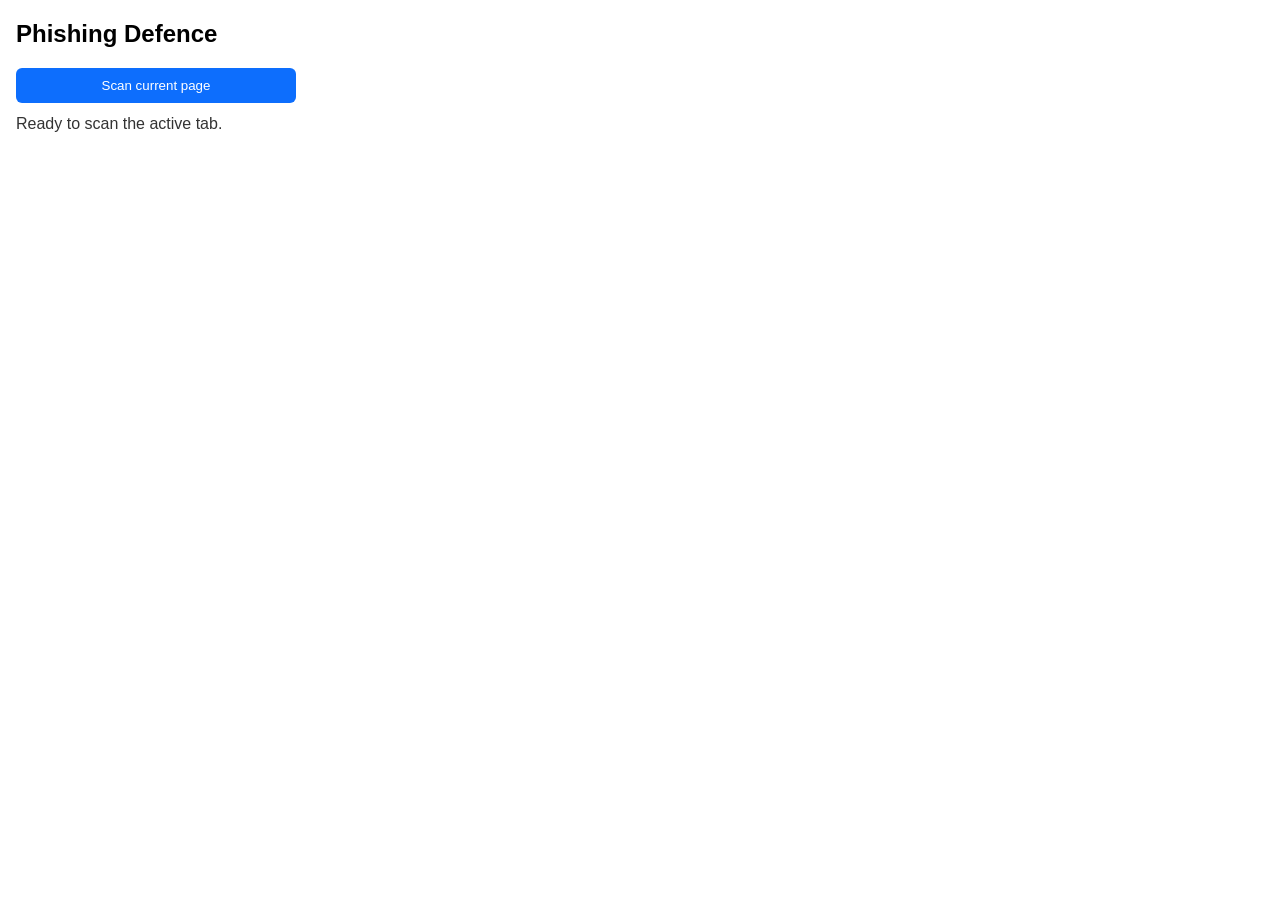
<file: chrome_extension/popup.html>
<!DOCTYPE html>
<html lang="en">
<head>
    <meta charset="UTF-8" />
    <meta name="viewport" content="width=device-width, initial-scale=1.0" />
    <title>Phishing Defence AI</title>
    <style>
        body { font-family: Arial, sans-serif; margin: 16px; width: 280px; }
        button { width: 100%; padding: 10px; background: #0d6efd; color: white; border: none; border-radius: 6px; cursor: pointer; }
        p { margin: 12px 0 0; color: #333; }
    </style>
</head>
<body>
    <h2>Phishing Defence</h2>
    <button id="scanBtn">Scan current page</button>
    <p id="status">Ready to scan the active tab.</p>
    <script src="popup.js"></script>
</body>
</html>
</file>
